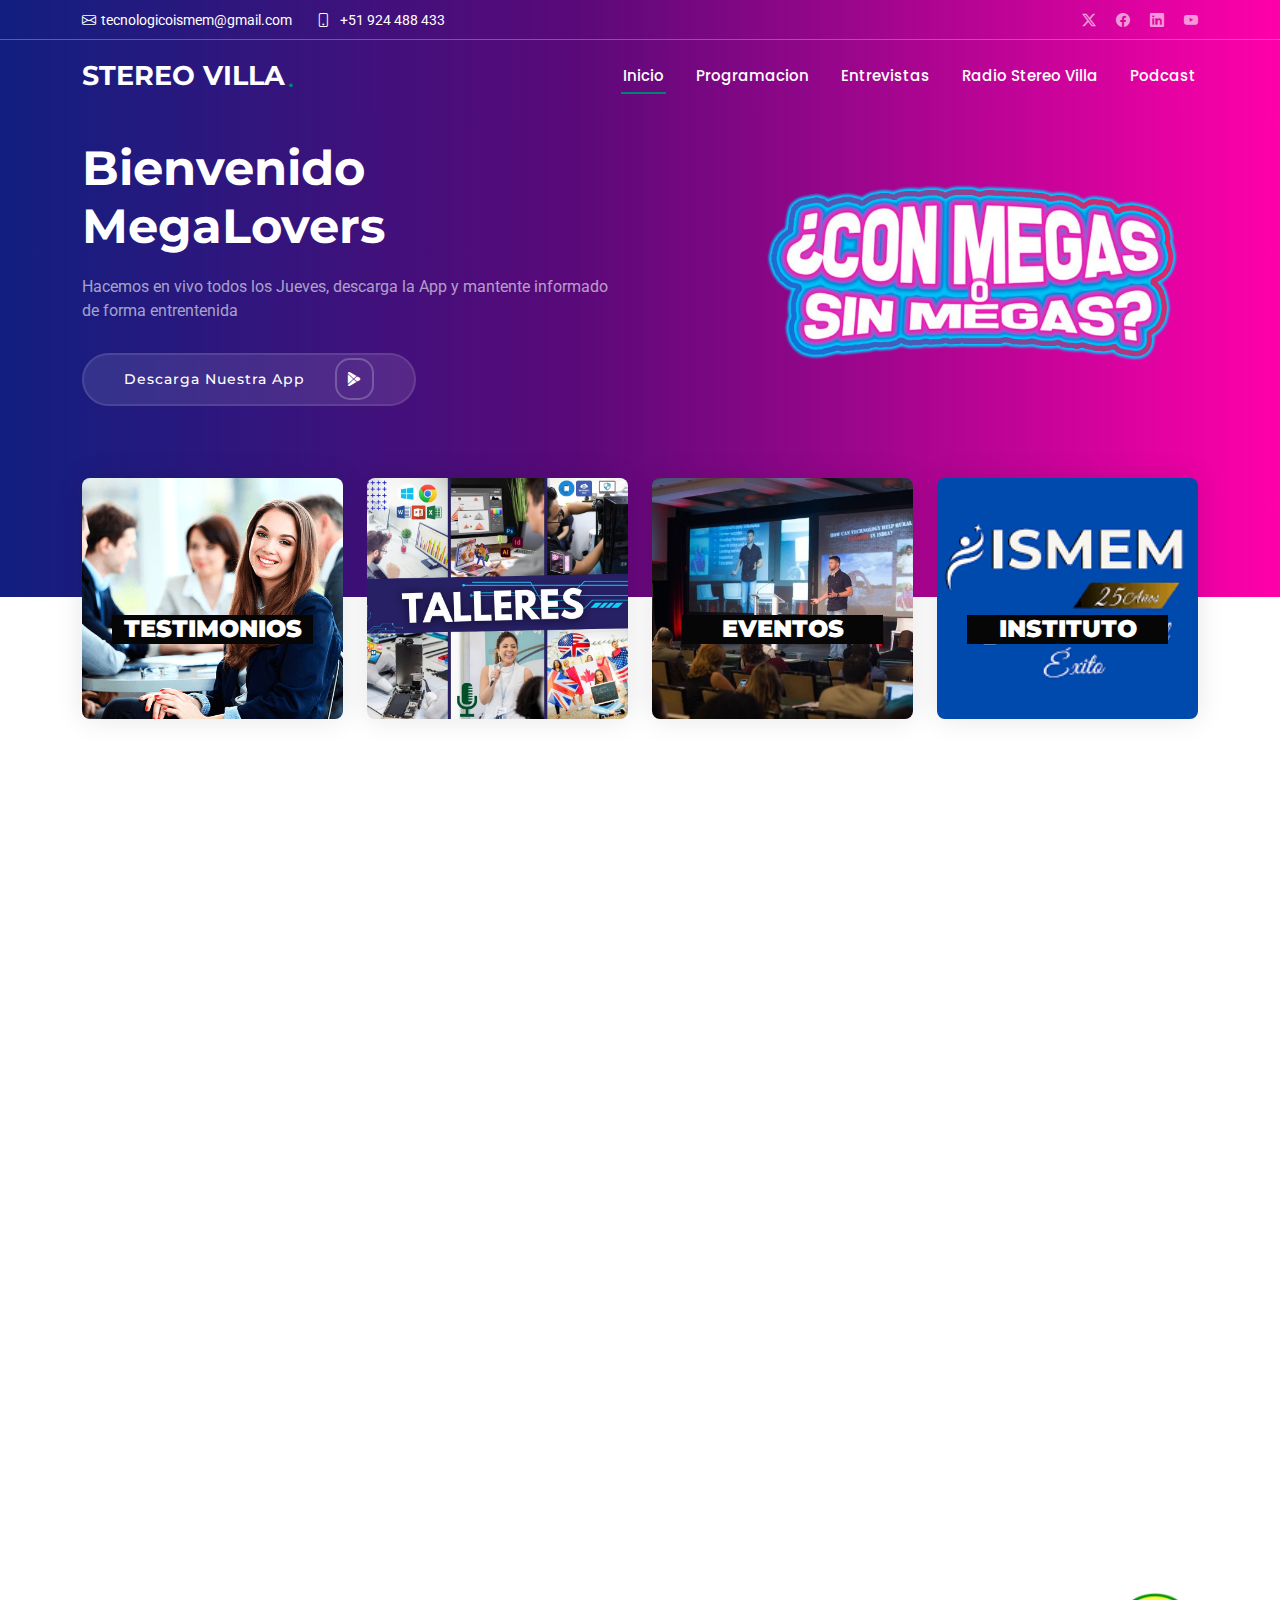
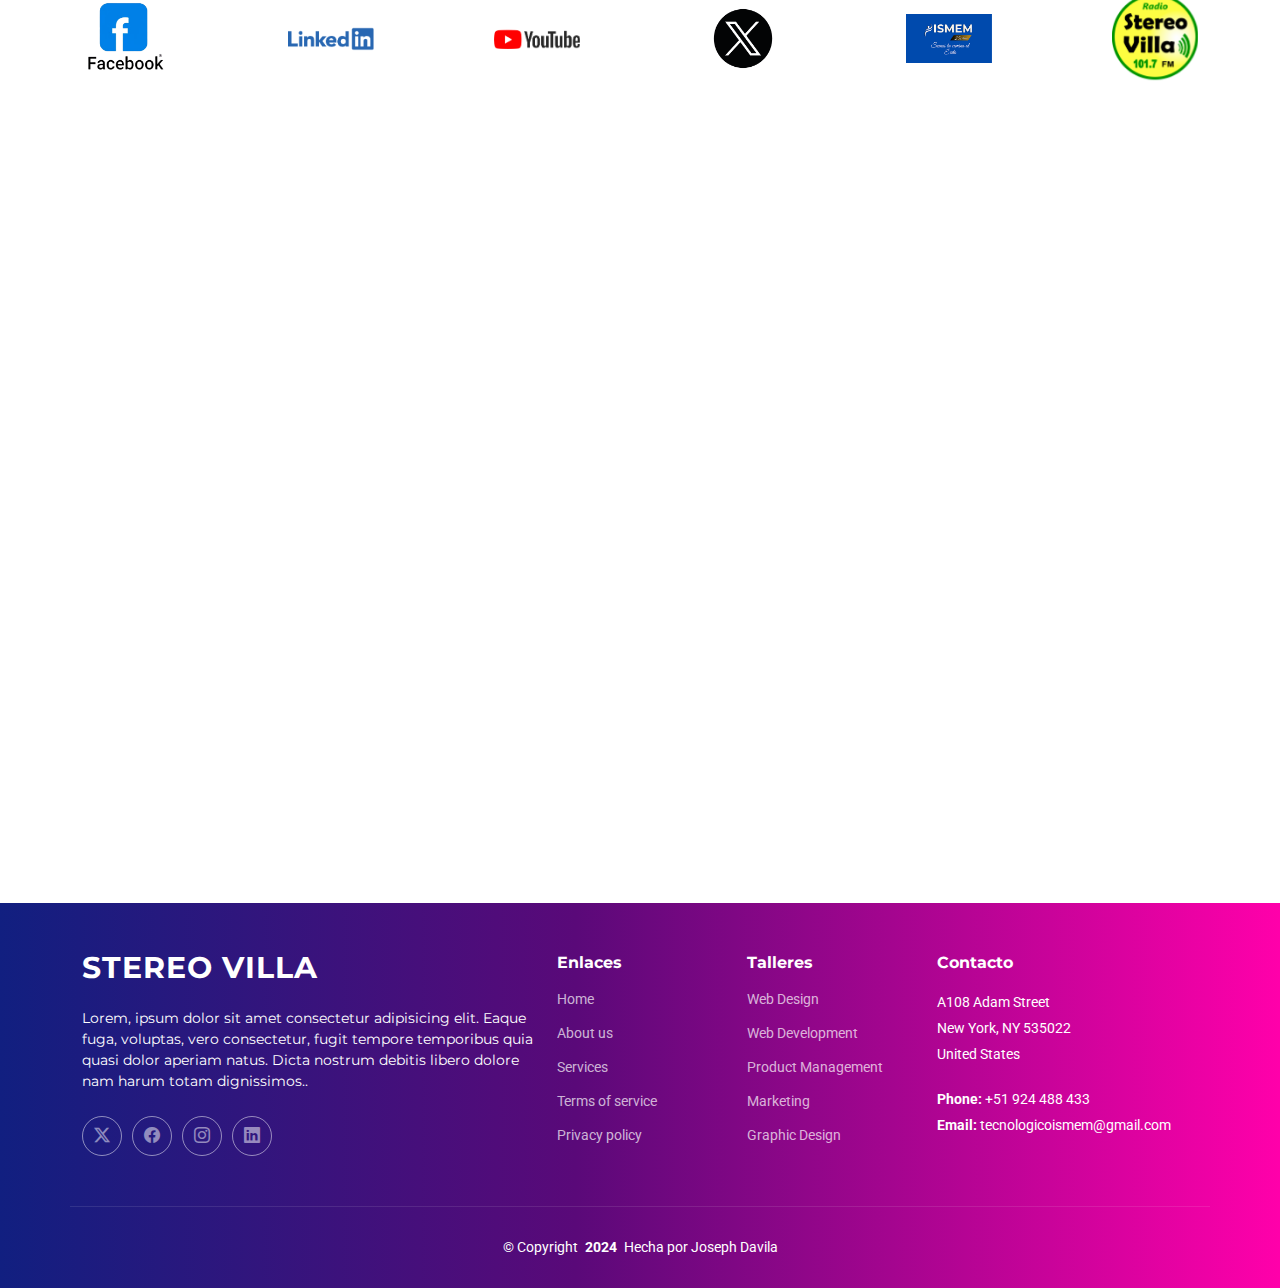
<file: index.html>
<!DOCTYPE html>
<html lang="en">

<head>
  <meta charset="utf-8">
  <meta content="width=device-width, initial-scale=1.0" name="viewport">
  <title>Con megas o sin megas</title>
  <meta name="description" content="">
  <meta name="keywords" content="">

  <!-- Favicons -->
  <link href="logo-circular.ico" rel="icon">
  <link href="assets/img/apple-touch-icon.png" rel="apple-touch-icon">

  <!-- Fonts -->
  <link href="https://fonts.googleapis.com" rel="preconnect">
  <link href="https://fonts.gstatic.com" rel="preconnect" crossorigin>
  <link href="https://fonts.googleapis.com/css2?family=Roboto:ital,wght@0,100;0,300;0,400;0,500;0,700;0,900;1,100;1,300;1,400;1,500;1,700;1,900&family=Montserrat:ital,wght@0,100;0,200;0,300;0,400;0,500;0,600;0,700;0,800;0,900;1,100;1,200;1,300;1,400;1,500;1,600;1,700;1,800;1,900&family=Poppins:ital,wght@0,100;0,200;0,300;0,400;0,500;0,600;0,700;0,800;0,900;1,100;1,200;1,300;1,400;1,500;1,600;1,700;1,800;1,900&display=swap" rel="stylesheet">

  <!-- Vendor CSS Files -->
  <link href="assets/vendor/bootstrap/css/bootstrap.min.css" rel="stylesheet">
  <link href="assets/vendor/bootstrap-icons/bootstrap-icons.css" rel="stylesheet">
  <link href="assets/vendor/aos/aos.css" rel="stylesheet">
  <link href="assets/vendor/glightbox/css/glightbox.min.css" rel="stylesheet">
  <link href="assets/vendor/swiper/swiper-bundle.min.css" rel="stylesheet">

  <!-- Main CSS File -->
  <link href="assets/css/main.css" rel="stylesheet">

  <!-- =======================================================
  * Template Name: Impact
  * Template URL: https://bootstrapmade.com/impact-bootstrap-business-website-template/
  * Updated: Aug 07 2024 with Bootstrap v5.3.3
  * Author: BootstrapMade.com
  * License: https://bootstrapmade.com/license/
  ======================================================== -->
</head>

<body class="index-page">

  <header id="header" class="header fixed-top">

    <div class="topbar d-flex align-items-center">
      <div class="container d-flex justify-content-center justify-content-md-between">
        <div class="contact-info d-flex align-items-center">
          <i class="bi bi-envelope d-flex align-items-center"><a href="mailto:tecnologicoismem@gmail.com">tecnologicoismem@gmail.com</a></i>
          <i class="bi bi-phone d-flex align-items-center ms-4"><a href="tel:+51924488433"><span>+51 924 488 433</span></a></i>
        </div>
        <div class="social-links d-none d-md-flex align-items-center">
          <a href="https://x.com/ismem?lang=es" class="twitter"><i class="bi bi-twitter-x"></i></a>
          <a href="https://www.facebook.com/iestp.ismem/?locale=es_LA" class="facebook"><i class="bi bi-facebook"></i></a>
          <a href="https://www.linkedin.com/company/ismem/" class="instagram"><i class="bi bi-linkedin"></i></a>
          <a href="https://www.youtube.com/@ismemtv/featured" class="linkedin"><i class="bi bi-youtube"></i></a>
        </div>
      </div>
    </div><!-- End Top Bar -->

    <div class="branding d-flex align-items-cente">

      <div class="container position-relative d-flex align-items-center justify-content-between">
        <a href="index.html" class="logo d-flex align-items-center">
          <!-- Uncomment the line below if you also wish to use an image logo -->
          <!-- <img src="assets/img/logo.png" alt=""> -->
          <h1 class="sitename">STEREO VILLA</h1>
          <span>.</span>
        </a>

        <nav id="navmenu" class="navmenu">
          <ul>
            <li><a href="#hero" class="active">Inicio</a></li>
            <li><a href="#about">Programacion</a></li>
            <li><a href="#team">Entrevistas</a></li>
            <li><a href="#portfolio">Radio Stereo Villa</a></li>
            <li><a href="#servicies">Podcast</a></li>
          </ul>
          <i class="mobile-nav-toggle d-xl-none bi bi-list"></i>
        </nav>

      </div>

    </div>

  </header>

  <main class="main">

    <!-- Hero Section -->
    <section id="hero" class="hero section accent-background">

      <div class="container position-relative" data-aos="fade-up" data-aos-delay="100">
        <div class="row gy-5 justify-content-between">
          <div class="col-lg-6 order-2 order-lg-1 d-flex flex-column justify-content-center">
            <h2><span>Bienvenido </span><span class="accent">MegaLovers</span></h2>
            <p>Hacemos en vivo todos los Jueves, descarga la App y mantente informado de forma entrentenida</p>
            <div class="d-flex">
              <a href="#about" class="btn-get-started">Descarga Nuestra App<i class="bi bi-google-play"></i></a>
            </div>
          </div>
          <div class="col-lg-5 order-1 order-lg-2">
            <img src="logomegas.png" class="img-fluid" alt="">
          </div>
        </div>
      </div>

      <div class="icon-boxes position-relative" data-aos="fade-up" data-aos-delay="200">
        <div class="container position-relative">
          <div class="row gy-4 mt-5">

            <div class="col-xl-3 col-md-6">
              <div class="icon-box testi">
                <div class="icon"></div>
                <h4 class="title"><a href="" class="stretched-link">TESTIMONIOS</a></h4>
              </div>
            </div><!--End Icon Box -->

            <div class="col-xl-3 col-md-6">
              <div class="icon-box talleres">
                <div class="icon"></div>
                <h4 class="title"><a href="" class="stretched-link"></a></h4>
              </div>
            </div><!--End Icon Box -->

            <div class="col-xl-3 col-md-6">
              <div class="icon-box eventos">
                <div class="icon"></div>
                <h4 class="title"><a href="" class="stretched-link">EVENTOS</a></h4>
              </div>
            </div><!--End Icon Box -->

            <div class="col-xl-3 col-md-6">
              <div class="icon-box insti">
                <div class="icon"></i></div>
                <h4 class="title"><a href="" class="stretched-link">INSTITUTO</a></h4>
              </div>
            </div><!--End Icon Box -->

          </div>
        </div>
      </div>

    </section><!-- /Hero Section -->

    <section id="about" class="testimonials">

      <!-- Section Title -->
      <div class="container section-title" data-aos="fade-up">
        <h2>Programacion</h2>
        <p>Todos los en vivos de nuestra pagina de facebook</p>
        <!-- <p>Necessitatibus eius consequatur ex aliquid fuga eum quidem sint consectetur velit</p> -->
      </div><!-- End Section Title -->

      <div class="container" data-aos="fade-up" data-aos-delay="100">

        <div class="swiper init-swiper">
          <script type="application/json" class="swiper-config">
            {
              "loop": true,
              "speed": 600,
              "autoplay": {
                "delay": 5000
              },
              "slidesPerView": "auto",
              "pagination": {
                "el": ".swiper-pagination",
                "type": "bullets",
                "clickable": true
              },
              "breakpoints": {
                "320": {
                  "slidesPerView": 1,
                  "spaceBetween": 40
                },
                "1200": {
                  "slidesPerView": 3,
                  "spaceBetween": 10
                }
              }
            }
          </script>
          <div class="swiper-wrapper">

            <div class="swiper-slide">
              <section id="call-to-action" class="call-to-action dark-background">
                <div class="container">
                  <img src="logomegas.png" width="10px" alt="">
                  <div class="content row justify-content-center" data-aos="zoom-in" data-aos-delay="100">
                    <div class="col-xl-10">
                      <div class="text-center">
                        <a  href="https://www.facebook.com/plugins/video.php?href=https%3A%2F%2Fwww.facebook.com%2Fstereovilla%2Fvideos%2F1029671692494363%2F%3Fref%3Dembed_video&show_text=0&width=560" class="glightbox play-btn"></a>
                        <h3>22 de Agosto</h3>
                      </div>
                    </div>
                  </div>
                </div>
              </section>
            </div>

            <div class="swiper-slide">
              <section id="call-to-action" class="call-to-action dark-background">
                <div class="container">
                  <img src="logomegas.png" alt="">
                  <div class="content row justify-content-center" data-aos="zoom-in" data-aos-delay="100">
                    <div class="col-xl-10">
                      <div class="text-center">
                        <a href="https://www.facebook.com/plugins/video.php?href=https%3A%2F%2Fwww.facebook.com%2Fstereovilla%2Fvideos%2F1029671692494363%2F%3Fref%3Dembed_video&show_text=0&width=560" class="glightbox play-btn"></a>
                        <h3>14 de Agosto</h3>
                      </div>
                    </div>
                  </div>
                </div>
              </section>
            </div>
 
            <div class="swiper-slide">
              <section id="call-to-action" class="call-to-action dark-background">
                <div class="container">
                  <img src="logomegas.png" alt="">
                  <div class="content row justify-content-center" data-aos="zoom-in" data-aos-delay="100">
                    <div class="col-xl-10">
                      <div class="text-center">
                        <a href="https://www.facebook.com/plugins/video.php?href=https%3A%2F%2Fwww.facebook.com%2Fstereovilla%2Fvideos%2F1029988691433453%2F%3Fref%3Dembed_video&show_text=0&width=560" class="glightbox play-btn"></a>
                        <h3>1 de Agosto</h3>
                      </div>
                    </div>
                  </div>
                </div>
              </section>
            </div> 
          </div>
          <div class="swiper-pagination"></div>
        </div>

      </div>

    </section><!-- /Testimonials Section -->
  

    <!-- Clients Section -->
    <section id="clients" class="clients">

      <div class="container">

        <div class="swiper init-swiper">
          <script type="application/json" class="swiper-config">
            {
              "loop": true,
              "speed": 600,
              "autoplay": {
                "delay": 5000
              },
              "slidesPerView": "auto",
              "pagination": {
                "el": ".swiper-pagination",
                "type": "bullets",
                "clickable": true
              },
              "breakpoints": {
                "320": {
                  "slidesPerView": 2,
                  "spaceBetween": 40
                },
                "480": {
                  "slidesPerView": 3,
                  "spaceBetween": 60
                },
                "640": {
                  "slidesPerView": 4,
                  "spaceBetween": 80
                },
                "992": {
                  "slidesPerView": 6,
                  "spaceBetween": 120
                }
              }
            }
          </script>
          <div class="swiper-wrapper align-items-center">
            <div class="swiper-slide"><a href="https://www.facebook.com/iestp.ismem/?locale=es_LA"><img src="facebook.png" class="img-fluid" alt=""></a></div>
            <div class="swiper-slide"><a href="https://www.linkedin.com/company/ismem/"><img src="Linkedin.png" class="img-fluid" alt=""></a></div>
            <div class="swiper-slide"><a href="https://www.youtube.com/@ismemtv/featured  "><img src="YouTube.png" class="img-fluid" alt=""></a></div>
            <div class="swiper-slide"><a href="https://x.com/ismem?lang=es"><img src="twitter.png" class="img-fluid" alt=""></a></div>
            <div class="swiper-slide"><a href=""><img src="ismem.png" class="img-fluid" alt=""></a></div>
            <div class="swiper-slide"><a href=""><img src="stereo.png" class="img-fluid" alt=""></a></div>
          </div>
        </div>

      </div>

    </section><!-- /Clients Section -->



 



    <!-- Team Section -->
    <section id="team" class="team">

      <!-- Section Title -->
      <div class="container section-title" data-aos="fade-up">
        <h2>Conductores</h2>
        <p>Siguelos en sus redes sociales</p>
      </div><!-- End Section Title -->

      <div class="container">

        <div class="row gy-4">

          <div class="col-xl-3 col-md-6 d-flex" data-aos="fade-up" data-aos-delay="100">
            <div class="member">
              <img src="alvaro.png" class="img-fluid" alt="">
              <h4>Alvaro</h4>
              <span>Productor</span>
              <div class="social">
                <a href=""><i class="bi bi-twitter-x"></i></a>
                <a href=""><i class="bi bi-facebook"></i></a>
                <a href=""><i class="bi bi-instagram"></i></a>
                <a href=""><i class="bi bi-linkedin"></i></a>
              </div>
            </div>
          </div><!-- End Team Member -->

          <div class="col-xl-3 col-md-6 d-flex" data-aos="fade-up" data-aos-delay="200">
            <div class="member">
              <img src="maiferson.png" class="img-fluid" alt="">
              <h4>Maiferson</h4>
              <span>Conductor</span>
              <div class="social">
                <a href=""><i class="bi bi-twitter-x"></i></a>
                <a href=""><i class="bi bi-facebook"></i></a>
                <a href=""><i class="bi bi-instagram"></i></a>
                <a href=""><i class="bi bi-linkedin"></i></a>
              </div>
            </div>
          </div><!-- End Team Member -->

          <div class="col-xl-3 col-md-6 d-flex" data-aos="fade-up" data-aos-delay="300">
            <div class="member">
              <img src="kc.jpg" class="img-fluid" alt="">
              <h4>Kiara y Camila</h4>
              <span>Conductor</span>
              <div class="social">
                <a href=""><i class="bi bi-twitter-x"></i></a>
                <a href=""><i class="bi bi-facebook"></i></a>
                <a href=""><i class="bi bi-instagram"></i></a>
                <a href=""><i class="bi bi-linkedin"></i></a>
              </div>
            </div>
          </div><!-- End Team Member -->

          <div class="col-xl-3 col-md-6 d-flex" data-aos="fade-up" data-aos-delay="400">
            <div class="member">
              <img src="sr.jpg" class="img-fluid" alt="">
              <h4>Shariliv y Roberto</h4>
              <span>Conductor</span>
              <div class="social">
                <a href=""><i class="bi bi-twitter-x"></i></a>
                <a href=""><i class="bi bi-facebook"></i></a>
                <a href=""><i class="bi bi-instagram"></i></a>
                <a href=""><i class="bi bi-linkedin"></i></a>
              </div>
            </div>
          </div><!-- End Team Member -->

        </div>

      </div>

    </section><!-- /Team Section -->



  </main>

  <footer id="footer" class="footer accent-background">

    <div class="container footer-top">
      <div class="row gy-4">
        <div class="col-lg-5 col-md-12 footer-about">
          <a href="index.html" class="logo d-flex align-items-center">
            <span class="sitename">STEREO VILLA</span>
          </a>
          <p>Lorem, ipsum dolor sit amet consectetur adipisicing elit. Eaque fuga, voluptas, vero consectetur, fugit tempore temporibus quia quasi dolor aperiam natus. Dicta nostrum debitis libero dolore nam harum totam dignissimos..</p>
          <div class="social-links d-flex mt-4">
            <a href=""><i class="bi bi-twitter-x"></i></a>
            <a href=""><i class="bi bi-facebook"></i></a>
            <a href=""><i class="bi bi-instagram"></i></a>
            <a href=""><i class="bi bi-linkedin"></i></a>
          </div>
        </div>

        <div class="col-lg-2 col-6 footer-links">
          <h4>Enlaces</h4>
          <ul>
            <li><a href="#">Home</a></li>
            <li><a href="#">About us</a></li>
            <li><a href="#">Services</a></li>
            <li><a href="#">Terms of service</a></li>
            <li><a href="#">Privacy policy</a></li>
          </ul>
        </div>

        <div class="col-lg-2 col-6 footer-links">
          <h4>Talleres</h4>
          <ul>
            <li><a href="#">Web Design</a></li>
            <li><a href="#">Web Development</a></li>
            <li><a href="#">Product Management</a></li>
            <li><a href="#">Marketing</a></li>
            <li><a href="#">Graphic Design</a></li>
          </ul>
        </div>

        <div class="col-lg-3 col-md-12 footer-contact text-center text-md-start">
          <h4>Contacto</h4>
          <p>A108 Adam Street</p>
          <p>New York, NY 535022</p>
          <p>United States</p>
          <p class="mt-4"><strong>Phone:</strong> <span>+51 924 488 433</span></p>
          <p><strong>Email:</strong> <span>tecnologicoismem@gmail.com
          </span></p>
        </div>

      </div>
    </div>

    <div class="container copyright text-center mt-4">
      <p>© <span>Copyright</span> <strong class="px-1 sitename">2024</strong> <span>Hecha por Joseph Davila</span></p>
    </div>

  </footer>

  <!-- Scroll Top -->
  <a href="#" id="scroll-top" class="scroll-top d-flex align-items-center justify-content-center"><i class="bi bi-arrow-up-short"></i></a>

  <!-- Preloader -->
  <div id="preloader"></div>

  <!-- Vendor JS Files -->
  <script src="assets/vendor/bootstrap/js/bootstrap.bundle.min.js"></script>
  <script src="assets/vendor/php-email-form/validate.js"></script>
  <script src="assets/vendor/aos/aos.js"></script>
  <script src="assets/vendor/glightbox/js/glightbox.min.js"></script>
  <script src="assets/vendor/swiper/swiper-bundle.min.js"></script>
  <script src="assets/vendor/purecounter/purecounter_vanilla.js"></script>
  <script src="assets/vendor/imagesloaded/imagesloaded.pkgd.min.js"></script>
  <script src="assets/vendor/isotope-layout/isotope.pkgd.min.js"></script>

  <!-- Main JS File -->
  <script src="assets/js/main.js"></script>

</body>

</html>
</file>
<file: assets/css/main.css>
/**
* Template Name: Impact
* Template URL: https://bootstrapmade.com/impact-bootstrap-business-website-template/
* Updated: Aug 07 2024 with Bootstrap v5.3.3
* Author: BootstrapMade.com
* License: https://bootstrapmade.com/license/
*/

/*--------------------------------------------------------------
# Font & Color Variables
# Help: https://bootstrapmade.com/color-system/
--------------------------------------------------------------*/
/* Fonts */
:root {
  --default-font: "Roboto",  system-ui, -apple-system, "Segoe UI", Roboto, "Helvetica Neue", Arial, "Noto Sans", "Liberation Sans", sans-serif, "Apple Color Emoji", "Segoe UI Emoji", "Segoe UI Symbol", "Noto Color Emoji";
  --heading-font: "Montserrat",  sans-serif;
  --nav-font: "Poppins",  sans-serif;
}

/* Global Colors - The following color variables are used throughout the website. Updating them here will change the color scheme of the entire website */
:root { 
  --background-color: #ffffff; /* Background color for the entire website, including individual sections */
  --default-color: #222222; /* Default color used for the majority of the text content across the entire website */
  --heading-color: #172a28; /* Color for headings, subheadings and title throughout the website */
  --accent-color: #008374; /* Accent color that represents your brand on the website. It's used for buttons, links, and other elements that need to stand out */
  --surface-color: #ffffff; /* The surface color is used as a background of boxed elements within sections, such as cards, icon boxes, or other elements that require a visual separation from the global background. */
  --contrast-color: #ffffff; /* Contrast color for text, ensuring readability against backgrounds of accent, heading, or default colors. */
}

/* Nav Menu Colors - The following color variables are used specifically for the navigation menu. They are separate from the global colors to allow for more customization options */
:root {
  --nav-color: #ffffff;  /* The default color of the main navmenu links */
  --nav-hover-color: #008374; /* Applied to main navmenu links when they are hovered over or active */
  --nav-mobile-background-color: #ffffff; /* Used as the background color for mobile navigation menu */
  --nav-dropdown-background-color: #ffffff; /* Used as the background color for dropdown items that appear when hovering over primary navigation items */
  --nav-dropdown-color: #01433c; /* Used for navigation links of the dropdown items in the navigation menu. */
  --nav-dropdown-hover-color: #008374; /* Similar to --nav-hover-color, this color is applied to dropdown navigation links when they are hovered over. */
}

/* Color Presets - These classes override global colors when applied to any section or element, providing reuse of the sam color scheme. */

.light-background {
  --background-color: #f2f9f9;
  --surface-color: #ffffff;
}

.dark-background {
  --background-color: #060606;
  --default-color: #ffffff;
  --heading-color: #ffffff;
  --surface-color: #252525;
  --contrast-color: #ffffff;
}

.accent-background {
  --background-color: #008374;
  --default-color: #ffffff;
  --heading-color: #ffffff;
  --accent-color: #ffffff;
  --surface-color: #00b6a1;
  --contrast-color: #ffffff;
}

/* Smooth scroll */
:root {
  scroll-behavior: smooth;
}

/*--------------------------------------------------------------
# General Styling & Shared Classes
--------------------------------------------------------------*/
body {
  color: var(--default-color);
  background-color: var(--background-color);
  font-family: var(--default-font);
}

a {
  color: var(--accent-color);
  text-decoration: none;
  transition: 0.3s;
}

a:hover {
  color: color-mix(in srgb, var(--accent-color), transparent 25%);
  text-decoration: none;
}

h1,
h2,
h3,
h4,
h5,
h6 {
  color: var(--heading-color);
  font-family: var(--heading-font);
}

/* Pulsating Play Button
------------------------------*/
.pulsating-play-btn {
  width: 94px;
  height: 94px;
  background: radial-gradient(var(--accent-color) 50%, color-mix(in srgb, var(--accent-color), transparent 75%) 52%);
  border-radius: 50%;
  display: block;
  position: relative;
  overflow: hidden;
}

.pulsating-play-btn:before {
  content: "";
  position: absolute;
  width: 120px;
  height: 120px;
  animation-delay: 0s;
  animation: pulsate-play-btn 2s;
  animation-direction: forwards;
  animation-iteration-count: infinite;
  animation-timing-function: steps;
  opacity: 1;
  border-radius: 50%;
  border: 5px solid color-mix(in srgb, var(--accent-color), transparent 30%);
  top: -15%;
  left: -15%;
  background: rgba(198, 16, 0, 0);
}

.pulsating-play-btn:after {
  content: "";
  position: absolute;
  left: 50%;
  top: 50%;
  transform: translateX(-40%) translateY(-50%);
  width: 0;
  height: 0;
  border-top: 10px solid transparent;
  border-bottom: 10px solid transparent;
  border-left: 15px solid #fff;
  z-index: 100;
  transition: all 400ms cubic-bezier(0.55, 0.055, 0.675, 0.19);
}

.pulsating-play-btn:hover:before {
  content: "";
  position: absolute;
  left: 50%;
  top: 50%;
  transform: translateX(-40%) translateY(-50%);
  width: 0;
  height: 0;
  border: none;
  border-top: 10px solid transparent;
  border-bottom: 10px solid transparent;
  border-left: 15px solid #fff;
  z-index: 200;
  animation: none;
  border-radius: 0;
}

.pulsating-play-btn:hover:after {
  border-left: 15px solid var(--accent-color);
  transform: scale(20);
}

@keyframes pulsate-play-btn {
  0% {
    transform: scale(0.6, 0.6);
    opacity: 1;
  }

  100% {
    transform: scale(1, 1);
    opacity: 0;
  }
}

/* PHP Email Form Messages
------------------------------*/
.php-email-form .error-message {
  display: none;
  background: #df1529;
  color: #ffffff;
  text-align: left;
  padding: 15px;
  margin-bottom: 24px;
  font-weight: 600;
}

.php-email-form .sent-message {
  display: none;
  color: #ffffff;
  background: #059652;
  text-align: center;
  padding: 15px;
  margin-bottom: 24px;
  font-weight: 600;
}

.php-email-form .loading {
  display: none;
  background: var(--surface-color);
  text-align: center;
  padding: 15px;
  margin-bottom: 24px;
}

.php-email-form .loading:before {
  content: "";
  display: inline-block;
  border-radius: 50%;
  width: 24px;
  height: 24px;
  margin: 0 10px -6px 0;
  border: 3px solid var(--accent-color);
  border-top-color: var(--surface-color);
  animation: php-email-form-loading 1s linear infinite;
}

@keyframes php-email-form-loading {
  0% {
    transform: rotate(0deg);
  }

  100% {
    transform: rotate(360deg);
  }
}

/*--------------------------------------------------------------
# Global Header
--------------------------------------------------------------*/
.header {
  background: linear-gradient(90deg, rgba(17, 31, 128, 1) 0%, rgba(90, 9, 121, 1) 45%, rgb(255, 0, 170) 100%);  
  transition: all 0.5s;
  z-index: 997;
}

.header .topbar {
  background: linear-gradient(90deg, rgba(17, 31, 128, 1) 0%, rgba(90, 9, 121, 1) 45%, rgb(255, 0, 170) 100%);  
  height: 40px;
  padding: 0;
  font-size: 14px;
  transition: all 0.5s;
  border-bottom: 1px solid #e6b9f161;
}

.header .topbar .contact-info i {
  font-style: normal;
  color: var(--contrast-color);
}

.header .topbar .contact-info i a,
.header .topbar .contact-info i span {
  padding-left: 5px;
  color: var(--contrast-color);
}

@media (max-width: 575px) {

  .header .topbar .contact-info i a,
  .header .topbar .contact-info i span {
    font-size: 13px;
  }
}

.header .topbar .contact-info i a {
  line-height: 0;
  transition: 0.3s;
}

.header .topbar .contact-info i a:hover {
  color: var(--contrast-color);
  text-decoration: underline;
}

.header .topbar .social-links a {
  color: color-mix(in srgb, var(--contrast-color), transparent 40%);
  line-height: 0;
  transition: 0.3s;
  margin-left: 20px;
}

.header .topbar .social-links a:hover {
  color: var(--contrast-color);
}

.header .branding {
  min-height: 60px;
  padding: 10px 0;
}

.header .logo {
  line-height: 1;
}

.header .logo img {
  max-height: 36px;
  margin-right: 8px;
}

.header .logo h1 {
  font-size: 27px;
  margin: 0;
  font-weight: 700;
  color: white;
}

.header .logo span {
  font-size: 32px;
  margin-left: 2px;
  color: var(--nav-hover-color);
}

.scrolled .header {
  box-shadow: 0px 0 18px rgba(0, 0, 0, 0.1);
}

/*--------------------------------------------------------------
# Navigation Menu
--------------------------------------------------------------*/
/* Desktop Navigation */
@media (min-width: 1200px) {
  .navmenu {
    padding: 0;
  }

  .navmenu ul {
    margin: 0;
    padding: 0;
    display: flex;
    list-style: none;
    align-items: center;
  }

  .navmenu li {
    position: relative;
  }

  .navmenu>ul>li {
    white-space: nowrap;
    padding: 15px 14px;
  }

  .navmenu>ul>li:last-child {
    padding-right: 0;
  }

  .navmenu a,
  .navmenu a:focus {
    color: var(--nav-color);
    font-size: 15px;
    padding: 0 2px;
    font-family: var(--nav-font);
    font-weight: 500;
    display: flex;
    align-items: center;
    justify-content: space-between;
    white-space: nowrap;
    transition: 0.3s;
    position: relative;
  }

  .navmenu a i,
  .navmenu a:focus i {
    font-size: 12px;
    line-height: 0;
    margin-left: 5px;
    transition: 0.3s;
  }

  .navmenu>ul>li>a:before {
    content: "";
    position: absolute;
    height: 2px;
    bottom: -6px;
    left: 0;
    background-color: var(--nav-hover-color);
    visibility: hidden;
    width: 0px;
    transition: all 0.3s ease-in-out 0s;
  }

  .navmenu a:hover:before,
  .navmenu li:hover>a:before,
  .navmenu .active:before {
    visibility: visible;
    width: 100%;
  }

  .navmenu li:hover>a,
  .navmenu .active,
  .navmenu .active:focus {
    color: var(--nav-color);
  }

  .navmenu .dropdown ul {
    margin: 0;
    padding: 10px 0;
    background: var(--nav-dropdown-background-color);
    display: block;
    position: absolute;
    visibility: hidden;
    left: 14px;
    top: 130%;
    opacity: 0;
    transition: 0.3s;
    border-radius: 4px;
    z-index: 99;
    box-shadow: 0px 0px 30px rgba(0, 0, 0, 0.1);
  }

  .navmenu .dropdown ul li {
    min-width: 200px;
  }

  .navmenu .dropdown ul a {
    padding: 10px 20px;
    font-size: 15px;
    text-transform: none;
    color: var(--nav-dropdown-color);
  }

  .navmenu .dropdown ul a i {
    font-size: 12px;
  }

  .navmenu .dropdown ul a:hover,
  .navmenu .dropdown ul .active:hover,
  .navmenu .dropdown ul li:hover>a {
    color: var(--nav-dropdown-hover-color);
  }

  .navmenu .dropdown:hover>ul {
    opacity: 1;
    top: 100%;
    visibility: visible;
  }

  .navmenu .dropdown .dropdown ul {
    top: 0;
    left: -90%;
    visibility: hidden;
  }

  .navmenu .dropdown .dropdown:hover>ul {
    opacity: 1;
    top: 0;
    left: -100%;
    visibility: visible;
  }
}

/* Mobile Navigation */
@media (max-width: 1199px) {
  .mobile-nav-toggle {
    color: var(--nav-color);
    font-size: 28px;
    line-height: 0;
    margin-right: 10px;
    cursor: pointer;
    transition: color 0.3s;
  }

  .navmenu {
    padding: 0;
    z-index: 9997;
  }

  .navmenu ul {
    display: none;
    list-style: none;
    position: absolute;
    inset: 60px 20px 20px 20px;
    padding: 10px 0;
    margin: 0;
    border-radius: 6px;
    background-color: var(--nav-mobile-background-color);
    border: 1px solid color-mix(in srgb, var(--default-color), transparent 90%);
    box-shadow: none;
    overflow-y: auto;
    transition: 0.3s;
    z-index: 9998;
  }

  .navmenu a,
  .navmenu a:focus {
    color: var(--nav-dropdown-color);
    padding: 10px 20px;
    font-family: var(--nav-font);
    font-size: 17px;
    font-weight: 500;
    display: flex;
    align-items: center;
    justify-content: space-between;
    white-space: nowrap;
    transition: 0.3s;
  }

  .navmenu a i,
  .navmenu a:focus i {
    font-size: 12px;
    line-height: 0;
    margin-left: 5px;
    width: 30px;
    height: 30px;
    display: flex;
    align-items: center;
    justify-content: center;
    border-radius: 50%;
    transition: 0.3s;
    background-color: color-mix(in srgb, var(--accent-color), transparent 90%);
  }

  .navmenu a i:hover,
  .navmenu a:focus i:hover {
    background-color: var(--accent-color);
    color: var(--contrast-color);
  }

  .navmenu a:hover,
  .navmenu .active,
  .navmenu .active:focus {
    color: var(--nav-dropdown-hover-color);
  }

  .navmenu .active i,
  .navmenu .active:focus i {
    background-color: var(--accent-color);
    color: var(--contrast-color);
    transform: rotate(180deg);
  }

  .navmenu .dropdown ul {
    position: static;
    display: none;
    z-index: 99;
    padding: 10px 0;
    margin: 10px 20px;
    background-color: var(--nav-dropdown-background-color);
    transition: all 0.5s ease-in-out;
  }

  .navmenu .dropdown ul ul {
    background-color: rgba(33, 37, 41, 0.1);
  }

  .navmenu .dropdown>.dropdown-active {
    display: block;
    background-color: rgba(33, 37, 41, 0.03);
  }

  .mobile-nav-active {
    overflow: hidden;
  }

  .mobile-nav-active .mobile-nav-toggle {
    color: #fff;
    position: absolute;
    font-size: 32px;
    top: 15px;
    right: 15px;
    margin-right: 0;
    z-index: 9999;
  }

  .mobile-nav-active .navmenu {
    position: fixed;
    overflow: hidden;
    inset: 0;
    background: rgba(33, 37, 41, 0.8);
    transition: 0.3s;
  }

  .mobile-nav-active .navmenu>ul {
    display: block;
  }
}

/*--------------------------------------------------------------
# Global Footer
--------------------------------------------------------------*/
.footer {
  color: var(--default-color);
  background: linear-gradient(90deg, rgba(17, 31, 128, 1) 0%, rgba(90, 9, 121, 1) 45%, rgb(255, 0, 170) 100%);
  font-size: 14px;
  position: relative;
}

.footer .footer-top {
  padding-top: 50px;
}

.footer .footer-about .logo {
  line-height: 1;
  margin-bottom: 25px;
}

.footer .footer-about .logo img {
  max-height: 40px;
  margin-right: 6px;
}

.footer .footer-about .logo span {
  color: var(--heading-color);
  font-size: 30px;
  font-weight: 700;
  letter-spacing: 1px;
  font-family: var(--heading-font);
}

.footer .footer-about p {
  font-size: 14px;
  font-family: var(--heading-font);
}

.footer .social-links a {
  display: flex;
  align-items: center;
  justify-content: center;
  width: 40px;
  height: 40px;
  border-radius: 50%;
  border: 1px solid color-mix(in srgb, var(--default-color), transparent 50%);
  font-size: 16px;
  color: color-mix(in srgb, var(--default-color), transparent 50%);
  margin-right: 10px;
  transition: 0.3s;
}

.footer .social-links a:hover {
  color: var(--default-color);
  border-color: var(--default-color);
}

.footer h4 {
  font-size: 16px;
  font-weight: bold;
  position: relative;
  padding-bottom: 12px;
}

.footer .footer-links {
  margin-bottom: 30px;
}

.footer .footer-links ul {
  list-style: none;
  padding: 0;
  margin: 0;
}

.footer .footer-links ul i {
  padding-right: 2px;
  font-size: 12px;
  line-height: 0;
}

.footer .footer-links ul li {
  padding: 10px 0;
  display: flex;
  align-items: center;
}

.footer .footer-links ul li:first-child {
  padding-top: 0;
}

.footer .footer-links ul a {
  color: color-mix(in srgb, var(--default-color), transparent 30%);
  display: inline-block;
  line-height: 1;
}

.footer .footer-links ul a:hover {
  color: var(--default-color);
}

.footer .footer-contact p {
  margin-bottom: 5px;
}

.footer .copyright {
  padding-top: 30px;
  padding-bottom: 30px;
  border-top: 1px solid color-mix(in srgb, var(--default-color), transparent 90%);
}

.footer .copyright p {
  margin-bottom: 0;
}

.footer .credits {
  margin-top: 4px;
  font-size: 13px;
}

/*--------------------------------------------------------------
# Preloader
--------------------------------------------------------------*/
#preloader {
  position: fixed;
  inset: 0;
  z-index: 999999;
  overflow: hidden;
  background: var(--background-color);
  transition: all 0.6s ease-out;
}

#preloader:before {
  content: "";
  position: fixed;
  top: calc(50% - 30px);
  left: calc(50% - 30px);
  border: 6px solid #ffffff;
  border-color: var(--accent-color) transparent var(--accent-color) transparent;
  border-radius: 50%;
  width: 60px;
  height: 60px;
  animation: animate-preloader 1.5s linear infinite;
}

@keyframes animate-preloader {
  0% {
    transform: rotate(0deg);
  }

  100% {
    transform: rotate(360deg);
  }
}

/*--------------------------------------------------------------
# Scroll Top Button
--------------------------------------------------------------*/
.scroll-top {
  position: fixed;
  visibility: hidden;
  opacity: 0;
  right: 15px;
  bottom: -15px;
  z-index: 99999;
  background-color: var(--accent-color);
  width: 44px;
  height: 44px;
  border-radius: 50px;
  transition: all 0.4s;
}

.scroll-top i {
  font-size: 24px;
  color: var(--contrast-color);
  line-height: 0;
}

.scroll-top:hover {
  background-color: color-mix(in srgb, var(--accent-color), transparent 20%);
  color: var(--contrast-color);
}

.scroll-top.active {
  visibility: visible;
  opacity: 1;
  bottom: 15px;
}

/*--------------------------------------------------------------
# Disable aos animation delay on mobile devices
--------------------------------------------------------------*/
@media screen and (max-width: 768px) {
  [data-aos-delay] {
    transition-delay: 0 !important;
  }
}

/*--------------------------------------------------------------
# Global Page Titles & Breadcrumbs
--------------------------------------------------------------*/
.page-title {
  --background-color: var(--accent-color);
  --default-color: #fff;
  --heading-color: #fff;
  color: var(--default-color);
  background-color: var(--background-color);
  position: relative;
}

.page-title .heading {
  padding: 160px 0 80px 0;
  border-top: 1px solid color-mix(in srgb, var(--default-color), transparent 90%);
}

.page-title .heading h1 {
  font-size: 38px;
  font-weight: 700;
}

.page-title nav {
  background-color: color-mix(in srgb, var(--default-color), transparent 92%);
  padding: 20px 0;
}

.page-title nav ol {
  display: flex;
  flex-wrap: wrap;
  list-style: none;
  margin: 0;
  font-size: 16px;
  font-weight: 600;
}

.page-title nav ol a {
  color: color-mix(in srgb, var(--default-color), transparent 50%);
}

.page-title nav ol a:hover {
  color: var(--default-color);
}

.page-title nav ol li+li {
  padding-left: 10px;
}

.page-title nav ol li+li::before {
  content: "/";
  display: inline-block;
  padding-right: 10px;
  color: color-mix(in srgb, var(--default-color), transparent 50%);
}

/*--------------------------------------------------------------
# Global Sections
--------------------------------------------------------------*/
section {
  color: var(--default-color);
  padding: 60px 0;
  scroll-margin-top: 112px;
  overflow: clip;
}
.section{
  background: linear-gradient(90deg, rgba(17, 31, 128, 1) 0%, rgba(90, 9, 121, 1) 45%, rgb(255, 0, 170) 100%);
}

@media (max-width: 1199px) {

  section,
  .section {
    scroll-margin-top: 100px;
  }
}

/*--------------------------------------------------------------
# Global Section Titles
--------------------------------------------------------------*/
.section-title {
  text-align: center;
  padding-bottom: 60px;
  position: relative;
}

.section-title h2 {
  font-size: 32px;
  font-weight: 700;
  margin-bottom: 20px;
  padding-bottom: 20px;
  position: relative;
}

.section-title h2:after {
  content: "";
  position: absolute;
  display: block;
  width: 50px;
  height: 3px;
  background: var(--accent-color);
  left: 0;
  right: 0;
  bottom: 0;
  margin: auto;
}

.section-title p {
  margin-bottom: 0;
}

/*--------------------------------------------------------------
# Hero Section
--------------------------------------------------------------*/
.hero {
  width: 100%;
  position: relative;
  padding: 140px 0 0 0;
}

.hero .container {
  position: relative;
  z-index: 3;
}

.hero h2 {
  font-size: 48px;
  font-weight: 700;
  margin-bottom: 20px;
}

.hero h2 .accent {
  color: var(--conrast-color);
}

.hero p {
  color: color-mix(in srgb, var(--default-color), transparent 40%);
  font-weight: 400;
  margin-bottom: 30px;
}

.hero .btn-get-started {
  color: var(--contrast-color);
  background: var(--accent-color);
  font-family: var(--heading-font);
  font-weight: 500;
  font-size: 14px;
  letter-spacing: 1px;
  display: inline-block;
  padding: 14px 40px;
  border-radius: 50px;
  transition: 0.3s;
  border: 2px solid color-mix(in srgb, var(--default-color), transparent 90%);
  background-color: color-mix(in srgb, var(--default-color), transparent 90%);
}

.hero .btn-get-started i{
  margin-left: 30px;
    padding: 10px 10px 10px 10px;
    border: solid 2px;
    border-radius: 15px;
    transition: transform .3s;
    border-color: #ffffff3a;
}

.hero .btn-get-started:hover {
  border-color: color-mix(in srgb, var(--default-color), transparent 60%);
}

.hero .btn-watch-video {
  font-size: 16px;
  transition: 0.5s;
  margin-left: 25px;
  font-weight: 600;
  color: var(--default-color);
}

.hero .btn-watch-video i {
  color: color-mix(in srgb, var(--default-color), transparent 50%);
  font-size: 32px;
  transition: 0.3s;
  line-height: 0;
  margin-right: 8px;
}

.hero .btn-watch-video:hover i {
  color: var(--default-color);
}

@media (max-width: 640px) {
  .hero h2 {
    font-size: 36px;
  }

  .hero .btn-get-started,
  .hero .btn-watch-video {
    font-size: 14px;
  }
}

.hero .icon-boxes {
  padding-bottom: 60px;
  z-index: 4;
}

@media (min-width: 1200px) {
  .hero .icon-boxes:before {
    content: "";
    position: absolute;
    bottom: 0;
    left: 0;
    right: 0;
    height: calc(50% + 20px);
    background-color: var(--default-color);
    border-top: 1px solid color-mix(in srgb, var(--default-color), transparent 90%);
  }
}

.hero .icon-box {
  padding: 60px 30px;
  position: relative;
  overflow: hidden;
  box-shadow: 0 0 29px 0 rgba(0, 0, 0, 0.1);
  transition: all 0.3s ease-in-out;
  border-radius: 8px;
  z-index: 1;
  height: 100%;
  width: 100%;
  text-align: center;
}

.hero .testi{
  background-image: url("../../testimonios.png");
  background-position: center;
	background-attachment: contain;
	background-size: cover;
}
.hero .eventos{
  background-image: url("../../eventos.jpg");
  background-position: center;
	background-attachment: contain;
	background-size: cover;
}
.hero .talleres{
  background-image: url("../../talleres.jpeg");
  background-position: center;
	background-attachment: contain;
	background-size: cover;
}
.hero .insti{
  background-image: url("../../ismem.png");
  background-position: center;
	background-attachment: contain;
	background-size: cover;
}

.hero .icon-box .title {
  font-weight: 900;
  margin-bottom: 15px;
  font-size: 24px;
  background: #060606;
}

.hero .icon-box .title a {
  color: white;
  transition: 0.3s;
}

.hero .icon-box .icon {
  margin-bottom: 40px;
  padding-top: 30px;
  display: inline-block;
  transition: all 0.3s ease-in-out;
  font-size: 48px;
  line-height: 1;
  color: color-mix(in srgb, var(--default-color), transparent 20%);
}

.hero .icon-box:hover {
  background-color: color-mix(in srgb, var(--background-color), white 10%);
}

.hero .icon-box:hover .title a,
.hero .icon-box:hover .icon {
  color: var(--contrast-color);
}

/*--------------------------------------------------------------
# About Section
--------------------------------------------------------------*/
.about h3 {
  font-weight: 700;
  font-size: 28px;
  margin-bottom: 20px;
}

.about .fst-italic {
  color: color-mix(in srgb, var(--default-color), var(--contrast-color) 50%);
}

.about .content ul {
  list-style: none;
  padding: 0;
}

.about .content ul li {
  padding: 0 0 10px 30px;
  position: relative;
}

.about .content ul i {
  position: absolute;
  font-size: 20px;
  left: 0;
  top: -3px;
  color: var(--accent-color);
}

.about .content p:last-child {
  margin-bottom: 0;
}

.about .pulsating-play-btn {
  position: absolute;
  left: calc(50% - 47px);
  top: calc(50% - 47px);
}

/*--------------------------------------------------------------
# Clients Section
--------------------------------------------------------------*/
.clients .swiper {
  padding: 10px 0;
}

.clients .swiper-wrapper {
  height: auto;
}

.clients .swiper-slide img {
  transition: 0.3s;
}

.clients .swiper-slide img:hover {
  transform: scale(1.1);
}

/*--------------------------------------------------------------
# Stats Section
--------------------------------------------------------------*/
.stats .stats-item {
  padding: 10px;
}

.stats .stats-item i {
  font-size: 44px;
  color: var(--accent-color);
  line-height: 0;
  margin-right: 15px;
}

.stats .stats-item .purecounter {
  color: var(--heading-color);
  font-size: 40px;
  display: block;
  font-weight: 700;
  line-height: 40px;
}

.stats .stats-item p {
  color: color-mix(in srgb, var(--default-color), transparent 40%);
  padding: 15px 0 0 0;
  margin: 0;
  font-family: var(--heading-font);
  font-size: 14px;
}

/*--------------------------------------------------------------
# Call To Action Section
--------------------------------------------------------------*/
.call-to-action {
  background-color: transparent;
}

.call-to-action .container {
  padding-top: 80px;
  padding-bottom: 80px;
  border-radius: 15px;
  overflow: hidden;
  position: relative;
  clip-path: inset(0 round 15px);
}

.call-to-action .container img {
  position: fixed;
  top: 0;
  left: 0;
  display: block;
  width: 100%;
  height: 100%;
  object-fit: cover;
  z-index: 1;
  border-radius: 15px;
  overflow: hidden;
}

.call-to-action .container:before {
  content: "";
  background: rgba(0, 0, 0, 0.5);
  position: absolute;
  inset: 0;
  z-index: 2;
}

.call-to-action .container .content {
  position: relative;
  z-index: 3;
}

.call-to-action h3 {
  color: var(--default-color);
  font-size: 28px;
  font-weight: 700;
  margin-bottom: 20px;
}

.call-to-action p {
  color: var(--default-color);
  margin-bottom: 20px;
}

.call-to-action .play-btn {
  width: 94px;
  height: 94px;
  margin-bottom: 20px;
  background: radial-gradient(var(--accent-color) 50%, color-mix(in srgb, var(--accent-color), transparent 60%) 52%);
  border-radius: 50%;
  display: inline-block;
  position: relative;
  overflow: hidden;
}

.call-to-action .play-btn:before {
  content: "";
  position: absolute;
  width: 120px;
  height: 120px;
  animation-delay: 0s;
  animation: pulsate-btn 2s;
  animation-direction: forwards;
  animation-iteration-count: infinite;
  animation-timing-function: steps;
  opacity: 1;
  border-radius: 50%;
  border: 5px solid color-mix(in srgb, var(--accent-color), transparent 20%);
  top: -15%;
  left: -15%;
  background: rgba(198, 16, 0, 0);
}

.call-to-action .play-btn:after {
  content: "";
  position: absolute;
  left: 50%;
  top: 50%;
  transform: translateX(-40%) translateY(-50%);
  width: 0;
  height: 0;
  border-top: 10px solid transparent;
  border-bottom: 10px solid transparent;
  border-left: 15px solid var(--default-color);
  z-index: 100;
  transition: all 400ms cubic-bezier(0.55, 0.055, 0.675, 0.19);
}

.call-to-action .play-btn:hover:before {
  content: "";
  position: absolute;
  left: 50%;
  top: 50%;
  transform: translateX(-40%) translateY(-50%);
  width: 0;
  height: 0;
  border: none;
  border-top: 10px solid transparent;
  border-bottom: 10px solid transparent;
  border-left: 15px solid var(--default-color);
  z-index: 200;
  animation: none;
  border-radius: 0;
}

.call-to-action .play-btn:hover:after {
  border-left: 15px solid var(--accent-color);
  transform: scale(20);
}

.call-to-action .cta-btn {
  font-family: var(--heading-font);
  font-weight: 500;
  font-size: 16px;
  letter-spacing: 1px;
  display: inline-block;
  padding: 12px 40px;
  border-radius: 5px;
  transition: 0.5s;
  margin: 10px;
  border: 2px solid var(--contrast-color);
  color: var(--contrast-color);
}

.call-to-action .cta-btn:hover {
  background: var(--accent-color);
  border: 2px solid var(--accent-color);
}

@keyframes pulsate-btn {
  0% {
    transform: scale(0.6, 0.6);
    opacity: 1;
  }

  100% {
    transform: scale(1, 1);
    opacity: 0;
  }
}

/*--------------------------------------------------------------
# Services Section
--------------------------------------------------------------*/
.services .service-item {
  background-color: var(--surface-color);
  padding: 40px;
  box-shadow: 0px 0 30px rgba(0, 0, 0, 0.1);
  height: 100%;
}

.services .service-item .icon {
  width: 48px;
  height: 48px;
  position: relative;
  margin-bottom: 50px;
}

.services .service-item .icon i {
  color: color-mix(in srgb, var(--heading-color), transparent 30%);
  font-size: 56px;
  transition: ease-in-out 0.3s;
  z-index: 2;
  position: relative;
}

.services .service-item .icon:before {
  position: absolute;
  content: "";
  height: 100%;
  width: 100%;
  background: color-mix(in srgb, var(--heading-color), transparent 95%);
  border-radius: 50px;
  z-index: 1;
  top: 10px;
  right: -20px;
  transition: 0.3s;
}

.services .service-item h3 {
  color: color-mix(in srgb, var(--heading-color), transparent 20%);
  font-weight: 700;
  margin: 0 0 20px 0;
  padding-bottom: 8px;
  font-size: 22px;
  position: relative;
  display: inline-block;
  border-bottom: 4px solid color-mix(in srgb, var(--heading-color), transparent 90%);
  transition: 0.3s;
}

.services .service-item p {
  line-height: 24px;
  font-size: 14px;
  margin-bottom: 0;
}

.services .service-item .readmore {
  margin-top: 15px;
  display: inline-block;
  color: color-mix(in srgb, var(--default-color), transparent 30%);
}

.services .service-item:hover .icon i {
  color: var(--heading-color);
}

.services .service-item:hover .icon:before {
  background: color-mix(in srgb, var(--accent-color), transparent 50%);
}

.services .service-item:hover h3 {
  border-color: color-mix(in srgb, var(--accent-color), transparent 10%);
  color: var(--heading-color);
}

.services .service-item:hover .readmore {
  color: var(--accent-color);
}

/*--------------------------------------------------------------
# Testimonials Section
--------------------------------------------------------------*/
.testimonials .testimonial-item {
  background-color: var(--surface-color);
  box-shadow: 0px 2px 15px rgba(0, 0, 0, 0.1);
  box-sizing: content-box;
  padding: 30px;
  margin: 30px 15px;
  position: relative;
  height: 100%;
}

.testimonials .testimonial-item .testimonial-img {
  width: 90px;
  border-radius: 50px;
  margin-right: 15px;
}

.testimonials .testimonial-item h3 {
  font-size: 18px;
  font-weight: bold;
  margin: 10px 0 5px 0;
}

.testimonials .testimonial-item h4 {
  font-size: 14px;
  color: color-mix(in srgb, var(--default-color), transparent 40%);
  margin: 0;
}

.testimonials .testimonial-item .stars {
  margin: 10px 0;
}

.testimonials .testimonial-item .stars i {
  color: #ffc107;
  margin: 0 1px;
}

.testimonials .testimonial-item .quote-icon-left,
.testimonials .testimonial-item .quote-icon-right {
  color: color-mix(in srgb, var(--accent-color), transparent 50%);
  font-size: 26px;
  line-height: 0;
}

.testimonials .testimonial-item .quote-icon-left {
  display: inline-block;
  left: -5px;
  position: relative;
}

.testimonials .testimonial-item .quote-icon-right {
  display: inline-block;
  right: -5px;
  position: relative;
  top: 10px;
  transform: scale(-1, -1);
}

.testimonials .testimonial-item p {
  font-style: italic;
  margin: 15px auto 15px auto;
}

.testimonials .swiper-wrapper {
  height: auto;
}

.testimonials .swiper-pagination {
  margin-top: 20px;
  position: relative;
}

.testimonials .swiper-pagination .swiper-pagination-bullet {
  width: 12px;
  height: 12px;
  background-color: color-mix(in srgb, var(--default-color), transparent 85%);
  opacity: 1;
}

.testimonials .swiper-pagination .swiper-pagination-bullet-active {
  background-color: var(--accent-color);
}

@media (max-width: 767px) {
  .testimonials .testimonial-wrap {
    padding-left: 0;
  }

  .testimonials .testimonial-item {
    padding: 30px;
    margin: 15px;
  }

  .testimonials .testimonial-item .testimonial-img {
    position: static;
    left: auto;
  }
}

/*--------------------------------------------------------------
# Portfolio Section
--------------------------------------------------------------*/
.portfolio .portfolio-filters {
  padding: 0 0 20px 0;
  margin: 0 auto;
  list-style: none;
  text-align: center;
}

.portfolio .portfolio-filters li {
  cursor: pointer;
  display: inline-block;
  padding: 0;
  font-size: 18px;
  font-weight: 500;
  margin: 0 10px;
  line-height: 1;
  transition: all 0.3s ease-in-out;
}

.portfolio .portfolio-filters li:hover,
.portfolio .portfolio-filters li.filter-active {
  color: var(--accent-color);
}

.portfolio .portfolio-filters li:first-child {
  margin-left: 0;
}

.portfolio .portfolio-filters li:last-child {
  margin-right: 0;
}

@media (max-width: 575px) {
  .portfolio .portfolio-filters li {
    font-size: 14px;
    margin: 0 5px;
  }
}

.portfolio .portfolio-content {
  background-color: var(--surface-color);
  box-shadow: 0px 10px 30px rgba(0, 0, 0, 0.1);
  height: 100%;
  overflow: hidden;
}

.portfolio .portfolio-content img {
  transition: 0.3s;
  position: relative;
  z-index: 1;
}

.portfolio .portfolio-content .portfolio-info {
  background-color: var(--background-color);
  border-top: 1px solid color-mix(in srgb, var(--default-color), transparent 90%);
  padding: 25px 20px;
  position: relative;
  z-index: 2;
}

.portfolio .portfolio-content .portfolio-info h4 {
  font-size: 18px;
  font-weight: 600;
  padding-right: 50px;
}

.portfolio .portfolio-content .portfolio-info h4 a {
  color: var(--heading-color);
  transition: 0.3s;
}

.portfolio .portfolio-content .portfolio-info h4 a:hover {
  color: var(--accent-color);
}

.portfolio .portfolio-content .portfolio-info p {
  color: color-mix(in srgb, var(--default-color), transparent 30%);
  font-size: 14px;
  margin-bottom: 0;
  padding-right: 50px;
}

.portfolio .portfolio-content:hover img {
  transform: scale(1.1);
}

/*--------------------------------------------------------------
# Team Section
--------------------------------------------------------------*/
.team .member {
  background-color: var(--surface-color);
  box-shadow: 0px 2px 25px rgba(0, 0, 0, 0.1);
  text-align: center;
  border-radius: 15px;
  padding: 15px;
  overflow: hidden;
}

.team .member img {
  border-radius: 15px;
  overflow: hidden;
}

.team .member .member-content {
  padding: 0 20px 30px 20px;
}

.team .member h4 {
  font-weight: 700;
  margin-top: 16px;
  margin-bottom: 2px;
  font-size: 20px;
}

.team .member span {
  font-style: italic;
  display: block;
  font-size: 14px;
  color: color-mix(in srgb, var(--default-color), transparent 40%);
}

.team .member .social {
  margin-top: 15px;
  margin-bottom: 10px;
  display: flex;
  align-items: center;
  justify-content: space-around;
}

.team .member .social a {
  color: color-mix(in srgb, var(--default-color), transparent 60%);
  transition: 0.3s;
  border-radius: 50%;
  width: 40px;
  height: 40px;
  display: flex;
  align-items: center;
  justify-content: center;
  border: 1px solid color-mix(in srgb, var(--default-color), transparent 60%);
}

.team .member .social a:hover {
  color: var(--accent-color);
  border-color: var(--accent-color);
}

.team .member .social i {
  font-size: 18px;
  margin: 0 2px;
}

/*--------------------------------------------------------------
# Pricing Section
--------------------------------------------------------------*/
.pricing {
  padding: 60px 0 120px 0;
}

.pricing .section-title {
  margin-bottom: 40px;
}

.pricing .pricing-item {
  background-color: var(--surface-color);
  box-shadow: 0 3px 20px -2px rgba(0, 0, 0, 0.1);
  padding: 60px 40px;
  height: 100%;
  position: relative;
  border-radius: 15px;
}

.pricing h3 {
  font-weight: 600;
  margin-bottom: 15px;
  font-size: 20px;
  text-align: center;
}

.pricing .icon {
  margin: 30px auto 20px auto;
  width: 70px;
  height: 70px;
  background: var(--accent-color);
  border-radius: 50%;
  display: flex;
  align-items: center;
  justify-content: center;
  transition: 0.3s;
  transform-style: preserve-3d;
}

.pricing .icon i {
  color: var(--background-color);
  font-size: 28px;
  transition: ease-in-out 0.3s;
  line-height: 0;
}

.pricing .icon::before {
  position: absolute;
  content: "";
  height: 86px;
  width: 86px;
  border-radius: 50%;
  background: color-mix(in srgb, var(--accent-color), transparent 80%);
  transition: all 0.3s ease-out 0s;
  transform: translateZ(-1px);
}

.pricing .icon::after {
  position: absolute;
  content: "";
  height: 102px;
  width: 102px;
  border-radius: 50%;
  background: color-mix(in srgb, var(--accent-color), transparent 90%);
  transition: all 0.3s ease-out 0s;
  transform: translateZ(-2px);
}

.pricing h4 {
  font-size: 48px;
  color: var(--accent-color);
  font-weight: 700;
  font-family: var(--heading-font);
  margin-bottom: 25px;
  text-align: center;
}

.pricing h4 sup {
  font-size: 28px;
}

.pricing h4 span {
  color: color-mix(in srgb, var(--default-color), transparent 50%);
  font-size: 18px;
  font-weight: 400;
}

.pricing ul {
  padding: 20px 0;
  list-style: none;
  color: color-mix(in srgb, var(--default-color), transparent 20%);
  text-align: left;
  line-height: 20px;
}

.pricing ul li {
  padding: 10px 0;
  display: flex;
  align-items: center;
}

.pricing ul i {
  color: #059652;
  font-size: 24px;
  padding-right: 3px;
}

.pricing ul .na {
  color: color-mix(in srgb, var(--default-color), transparent 70%);
}

.pricing ul .na i {
  color: color-mix(in srgb, var(--default-color), transparent 70%);
}

.pricing ul .na span {
  text-decoration: line-through;
}

.pricing .buy-btn {
  color: color-mix(in srgb, var(--default-color), transparent 20%);
  display: inline-block;
  padding: 8px 40px 10px 40px;
  border-radius: 50px;
  border: 1px solid color-mix(in srgb, var(--default-color), transparent 80%);
  transition: none;
  font-size: 16px;
  font-weight: 600;
  font-family: var(--heading-font);
  transition: 0.3s;
}

.pricing .buy-btn:hover {
  background-color: var(--accent-color);
  color: var(--contrast-color);
}

.pricing .featured {
  z-index: 10;
  border: 3px solid var(--accent-color);
}

@media (min-width: 992px) {
  .pricing .featured {
    transform: scale(1.15);
  }
}

/*--------------------------------------------------------------
# Faq Section
--------------------------------------------------------------*/
.faq .content h3 {
  font-weight: 400;
  font-size: 34px;
}

.faq .content p {
  font-size: 15px;
  color: color-mix(in srgb, var(--default-color), transparent 30%);
}

.faq .faq-container .faq-item {
  background-color: var(--surface-color);
  position: relative;
  padding: 20px;
  margin-bottom: 20px;
  box-shadow: 0px 5px 25px 0px rgba(0, 0, 0, 0.1);
  overflow: hidden;
}

.faq .faq-container .faq-item:last-child {
  margin-bottom: 0;
}

.faq .faq-container .faq-item h3 {
  font-weight: 600;
  font-size: 18px;
  line-height: 24px;
  margin: 0 30px 0 0;
  transition: 0.3s;
  cursor: pointer;
  display: flex;
  align-items: flex-start;
}

.faq .faq-container .faq-item h3 .num {
  color: var(--accent-color);
  padding-right: 5px;
}

.faq .faq-container .faq-item h3:hover {
  color: var(--accent-color);
}

.faq .faq-container .faq-item .faq-content {
  display: grid;
  grid-template-rows: 0fr;
  transition: 0.3s ease-in-out;
  visibility: hidden;
  opacity: 0;
}

.faq .faq-container .faq-item .faq-content p {
  margin-bottom: 0;
  overflow: hidden;
}

.faq .faq-container .faq-item .faq-toggle {
  position: absolute;
  top: 20px;
  right: 20px;
  font-size: 16px;
  line-height: 0;
  transition: 0.3s;
  cursor: pointer;
}

.faq .faq-container .faq-item .faq-toggle:hover {
  color: var(--accent-color);
}

.faq .faq-container .faq-active h3 {
  color: var(--accent-color);
}

.faq .faq-container .faq-active .faq-content {
  grid-template-rows: 1fr;
  visibility: visible;
  opacity: 1;
  padding-top: 10px;
}

.faq .faq-container .faq-active .faq-toggle {
  transform: rotate(90deg);
  color: var(--accent-color);
}

/*--------------------------------------------------------------
# Recent Posts Section
--------------------------------------------------------------*/
.recent-posts article {
  background: var(--surface-color);
  box-shadow: 0 4px 16px rgba(0, 0, 0, 0.1);
  padding: 30px;
  height: 100%;
  border-radius: 10px;
  overflow: hidden;
}

.recent-posts .post-img {
  max-height: 240px;
  margin: -30px -30px 15px -30px;
  overflow: hidden;
}

.recent-posts .post-category {
  font-size: 16px;
  color: color-mix(in srgb, var(--default-color), transparent 50%);
  margin-bottom: 10px;
}

.recent-posts .title {
  font-size: 20px;
  font-weight: 700;
  padding: 0;
  margin: 0 0 20px 0;
}

.recent-posts .title a {
  color: var(--heading-color);
  transition: 0.3s;
}

.recent-posts .title a:hover {
  color: var(--accent-color);
}

.recent-posts .post-author-img {
  width: 50px;
  border-radius: 50%;
  margin-right: 15px;
}

.recent-posts .post-author {
  font-weight: 600;
  margin-bottom: 5px;
}

.recent-posts .post-date {
  font-size: 14px;
  color: color-mix(in srgb, var(--default-color), transparent 50%);
  margin-bottom: 0;
}

/*--------------------------------------------------------------
# Contact Section
--------------------------------------------------------------*/
.contact .info-container {
  background-color: var(--accent-color);
  height: 100%;
  padding: 20px;
}

.contact .info-item {
  width: 100%;
  margin-bottom: 20px;
  padding: 20px;
  color: var(--contrast-color);
  background-color: color-mix(in srgb, var(--contrast-color), transparent 90%);
}

.contact .info-item:last-child {
  margin-bottom: 0;
}

.contact .info-item i {
  font-size: 20px;
  color: var(--contrast-color);
  background-color: color-mix(in srgb, var(--contrast-color), transparent 80%);
  width: 44px;
  height: 44px;
  display: flex;
  justify-content: center;
  align-items: center;
  border-radius: 50px;
  transition: all 0.3s ease-in-out;
  margin-right: 15px;
}

.contact .info-item h3 {
  color: var(--contrast-color);
  font-size: 20px;
  padding: 0;
  font-size: 18px;
  font-weight: 700;
  margin-bottom: 5px;
}

.contact .info-item p {
  padding: 0;
  margin-bottom: 0;
  font-size: 14px;
}

.contact .info-item:hover i {
  background: var(--contrast-color);
  color: var(--accent-color);
}

.contact .php-email-form {
  background-color: var(--surface-color);
  box-shadow: 0px 0px 20px rgba(0, 0, 0, 0.1);
  width: 100%;
  height: 100%;
  padding: 30px;
}

.contact .php-email-form input[type=text],
.contact .php-email-form input[type=email],
.contact .php-email-form textarea {
  font-size: 14px;
  padding: 10px 15px;
  box-shadow: none;
  border-radius: 0;
  color: var(--default-color);
  background-color: var(--surface-color);
  border-color: color-mix(in srgb, var(--default-color), transparent 80%);
}

.contact .php-email-form input[type=text]:focus,
.contact .php-email-form input[type=email]:focus,
.contact .php-email-form textarea:focus {
  border-color: var(--accent-color);
}

.contact .php-email-form input[type=text]::placeholder,
.contact .php-email-form input[type=email]::placeholder,
.contact .php-email-form textarea::placeholder {
  color: color-mix(in srgb, var(--default-color), transparent 70%);
}

.contact .php-email-form button[type=submit] {
  color: var(--contrast-color);
  background: var(--accent-color);
  border: 0;
  padding: 10px 30px;
  transition: 0.4s;
  border-radius: 50px;
}

.contact .php-email-form button[type=submit]:hover {
  background: color-mix(in srgb, var(--accent-color), transparent 20%);
}

/*--------------------------------------------------------------
# Service Details Section
--------------------------------------------------------------*/
.service-details .services-list {
  background-color: var(--surface-color);
  padding: 10px 30px;
  border: 1px solid color-mix(in srgb, var(--default-color), transparent 90%);
  margin-bottom: 20px;
}

.service-details .services-list a {
  display: block;
  line-height: 1;
  padding: 8px 0 8px 15px;
  border-left: 3px solid color-mix(in srgb, var(--default-color), transparent 70%);
  margin: 20px 0;
  color: color-mix(in srgb, var(--default-color), transparent 20%);
  transition: 0.3s;
}

.service-details .services-list a.active {
  color: var(--heading-color);
  font-weight: 700;
  border-color: var(--accent-color);
}

.service-details .services-list a:hover {
  border-color: var(--accent-color);
}

.service-details .services-img {
  margin-bottom: 20px;
}

.service-details h3 {
  font-size: 26px;
  font-weight: 700;
}

.service-details h4 {
  font-size: 20px;
  font-weight: 700;
}

.service-details p {
  font-size: 15px;
}

.service-details ul {
  list-style: none;
  padding: 0;
  font-size: 15px;
}

.service-details ul li {
  padding: 5px 0;
  display: flex;
  align-items: center;
}

.service-details ul i {
  font-size: 20px;
  margin-right: 8px;
  color: var(--accent-color);
}

/*--------------------------------------------------------------
# Portfolio Details Section
--------------------------------------------------------------*/
.portfolio-details .portfolio-details-slider img {
  width: 100%;
}

.portfolio-details .swiper-wrapper {
  height: auto;
}

.portfolio-details .swiper-button-prev,
.portfolio-details .swiper-button-next {
  width: 48px;
  height: 48px;
}

.portfolio-details .swiper-button-prev:after,
.portfolio-details .swiper-button-next:after {
  color: rgba(255, 255, 255, 0.8);
  background-color: rgba(0, 0, 0, 0.15);
  font-size: 24px;
  border-radius: 50%;
  width: 48px;
  height: 48px;
  display: flex;
  align-items: center;
  justify-content: center;
  transition: 0.3s;
}

.portfolio-details .swiper-button-prev:hover:after,
.portfolio-details .swiper-button-next:hover:after {
  background-color: rgba(0, 0, 0, 0.3);
}

@media (max-width: 575px) {

  .portfolio-details .swiper-button-prev,
  .portfolio-details .swiper-button-next {
    display: none;
  }
}

.portfolio-details .swiper-pagination {
  margin-top: 20px;
  position: relative;
}

.portfolio-details .swiper-pagination .swiper-pagination-bullet {
  width: 10px;
  height: 10px;
  background-color: color-mix(in srgb, var(--default-color), transparent 85%);
  opacity: 1;
}

.portfolio-details .swiper-pagination .swiper-pagination-bullet-active {
  background-color: var(--accent-color);
}

.portfolio-details .portfolio-info h3 {
  font-size: 22px;
  font-weight: 700;
  margin-bottom: 20px;
  padding-bottom: 20px;
  position: relative;
}

.portfolio-details .portfolio-info h3:after {
  content: "";
  position: absolute;
  display: block;
  width: 50px;
  height: 3px;
  background: var(--accent-color);
  left: 0;
  bottom: 0;
}

.portfolio-details .portfolio-info ul {
  list-style: none;
  padding: 0;
  font-size: 15px;
}

.portfolio-details .portfolio-info ul li {
  display: flex;
  flex-direction: column;
  padding-bottom: 15px;
}

.portfolio-details .portfolio-info ul strong {
  text-transform: uppercase;
  font-weight: 400;
  color: color-mix(in srgb, var(--default-color), transparent 50%);
  font-size: 14px;
}

.portfolio-details .portfolio-info .btn-visit {
  padding: 8px 40px;
  background: var(--accent-color);
  color: var(--contrast-color);
  border-radius: 50px;
  transition: 0.3s;
}

.portfolio-details .portfolio-info .btn-visit:hover {
  background: color-mix(in srgb, var(--accent-color), transparent 20%);
}

.portfolio-details .portfolio-description h2 {
  font-size: 26px;
  font-weight: 700;
  margin-bottom: 20px;
}

.portfolio-details .portfolio-description p {
  padding: 0;
}

.portfolio-details .portfolio-description .testimonial-item {
  padding: 30px 30px 0 30px;
  position: relative;
  background: color-mix(in srgb, var(--default-color), transparent 97%);
  margin-bottom: 50px;
}

.portfolio-details .portfolio-description .testimonial-item .testimonial-img {
  width: 90px;
  border-radius: 50px;
  border: 6px solid var(--background-color);
  float: left;
  margin: 0 10px 0 0;
}

.portfolio-details .portfolio-description .testimonial-item h3 {
  font-size: 18px;
  font-weight: bold;
  margin: 15px 0 5px 0;
  padding-top: 20px;
}

.portfolio-details .portfolio-description .testimonial-item h4 {
  font-size: 14px;
  color: #6c757d;
  margin: 0;
}

.portfolio-details .portfolio-description .testimonial-item .quote-icon-left,
.portfolio-details .portfolio-description .testimonial-item .quote-icon-right {
  color: color-mix(in srgb, var(--accent-color), transparent 50%);
  font-size: 26px;
  line-height: 0;
}

.portfolio-details .portfolio-description .testimonial-item .quote-icon-left {
  display: inline-block;
  left: -5px;
  position: relative;
}

.portfolio-details .portfolio-description .testimonial-item .quote-icon-right {
  display: inline-block;
  right: -5px;
  position: relative;
  top: 10px;
  transform: scale(-1, -1);
}

.portfolio-details .portfolio-description .testimonial-item p {
  font-style: italic;
  margin: 0 0 15px 0 0 0;
  padding: 0;
}

/*--------------------------------------------------------------
# Starter Section Section
--------------------------------------------------------------*/
.starter-section {
  /* Add your styles here */
}

/*--------------------------------------------------------------
# Blog Posts Section
--------------------------------------------------------------*/
.blog-posts article {
  background-color: var(--surface-color);
  box-shadow: 0 4px 16px rgba(0, 0, 0, 0.1);
  padding: 30px;
  height: 100%;
  border-radius: 10px;
  overflow: hidden;
}

.blog-posts .post-img {
  max-height: 240px;
  margin: -30px -30px 15px -30px;
  overflow: hidden;
}

.blog-posts .post-category {
  font-size: 16px;
  color: color-mix(in srgb, var(--default-color), transparent 40%);
  margin-bottom: 10px;
}

.blog-posts .title {
  font-size: 20px;
  font-weight: 700;
  padding: 0;
  margin: 0 0 20px 0;
}

.blog-posts .title a {
  color: var(--heading-color);
  transition: 0.3s;
}

.blog-posts .title a:hover {
  color: var(--accent-color);
}

.blog-posts .post-author-img {
  width: 50px;
  border-radius: 50%;
  margin-right: 15px;
}

.blog-posts .post-author {
  font-weight: 600;
  margin-bottom: 5px;
}

.blog-posts .post-date {
  font-size: 14px;
  color: color-mix(in srgb, var(--default-color), transparent 40%);
  margin-bottom: 0;
}

/*--------------------------------------------------------------
# Blog Pagination Section
--------------------------------------------------------------*/
.blog-pagination {
  padding-top: 0;
  color: color-mix(in srgb, var(--default-color), transparent 40%);
}

.blog-pagination ul {
  display: flex;
  padding: 0;
  margin: 0;
  list-style: none;
}

.blog-pagination li {
  margin: 0 5px;
  transition: 0.3s;
}

.blog-pagination li a {
  color: color-mix(in srgb, var(--default-color), transparent 40%);
  padding: 7px 16px;
  display: flex;
  align-items: center;
  justify-content: center;
}

.blog-pagination li a.active,
.blog-pagination li a:hover {
  background: var(--accent-color);
  color: var(--contrast-color);
}

.blog-pagination li a.active a,
.blog-pagination li a:hover a {
  color: var(--contrast-color);
}

/*--------------------------------------------------------------
# Blog Details Section
--------------------------------------------------------------*/
.blog-details {
  padding-bottom: 30px;
}

.blog-details .article {
  background-color: var(--surface-color);
  padding: 30px;
  box-shadow: 0 4px 16px rgba(0, 0, 0, 0.1);
}

.blog-details .post-img {
  margin: -30px -30px 20px -30px;
  overflow: hidden;
}

.blog-details .title {
  color: var(--heading-color);
  font-size: 28px;
  font-weight: 700;
  padding: 0;
  margin: 30px 0;
}

.blog-details .content {
  margin-top: 20px;
}

.blog-details .content h3 {
  font-size: 22px;
  margin-top: 30px;
  font-weight: bold;
}

.blog-details .content blockquote {
  overflow: hidden;
  background-color: color-mix(in srgb, var(--default-color), transparent 95%);
  padding: 60px;
  position: relative;
  text-align: center;
  margin: 20px 0;
}

.blog-details .content blockquote p {
  color: var(--default-color);
  line-height: 1.6;
  margin-bottom: 0;
  font-style: italic;
  font-weight: 500;
  font-size: 22px;
}

.blog-details .content blockquote:after {
  content: "";
  position: absolute;
  left: 0;
  top: 0;
  bottom: 0;
  width: 3px;
  background-color: var(--accent-color);
  margin-top: 20px;
  margin-bottom: 20px;
}

.blog-details .meta-top {
  margin-top: 20px;
  color: color-mix(in srgb, var(--default-color), transparent 40%);
}

.blog-details .meta-top ul {
  display: flex;
  flex-wrap: wrap;
  list-style: none;
  align-items: center;
  padding: 0;
  margin: 0;
}

.blog-details .meta-top ul li+li {
  padding-left: 20px;
}

.blog-details .meta-top i {
  font-size: 16px;
  margin-right: 8px;
  line-height: 0;
  color: color-mix(in srgb, var(--default-color), transparent 40%);
}

.blog-details .meta-top a {
  color: color-mix(in srgb, var(--default-color), transparent 40%);
  font-size: 14px;
  display: inline-block;
  line-height: 1;
}

.blog-details .meta-bottom {
  padding-top: 10px;
  border-top: 1px solid color-mix(in srgb, var(--default-color), transparent 90%);
}

.blog-details .meta-bottom i {
  color: color-mix(in srgb, var(--default-color), transparent 40%);
  display: inline;
}

.blog-details .meta-bottom a {
  color: color-mix(in srgb, var(--default-color), transparent 40%);
  transition: 0.3s;
}

.blog-details .meta-bottom a:hover {
  color: var(--accent-color);
}

.blog-details .meta-bottom .cats {
  list-style: none;
  display: inline;
  padding: 0 20px 0 0;
  font-size: 14px;
}

.blog-details .meta-bottom .cats li {
  display: inline-block;
}

.blog-details .meta-bottom .tags {
  list-style: none;
  display: inline;
  padding: 0;
  font-size: 14px;
}

.blog-details .meta-bottom .tags li {
  display: inline-block;
}

.blog-details .meta-bottom .tags li+li::before {
  padding-right: 6px;
  color: var(--default-color);
  content: ",";
}

.blog-details .meta-bottom .share {
  font-size: 16px;
}

.blog-details .meta-bottom .share i {
  padding-left: 5px;
}

/*--------------------------------------------------------------
# Blog Author Section
--------------------------------------------------------------*/
.blog-author {
  padding: 10px 0 40px 0;
}

.blog-author .author-container {
  background-color: var(--surface-color);
  padding: 20px;
  box-shadow: 0 4px 16px rgba(0, 0, 0, 0.1);
}

.blog-author img {
  max-width: 120px;
  margin-right: 20px;
}

.blog-author h4 {
  font-weight: 600;
  font-size: 20px;
  margin-bottom: 0px;
  padding: 0;
  color: color-mix(in srgb, var(--default-color), transparent 20%);
}

.blog-author .social-links {
  margin: 0 10px 10px 0;
}

.blog-author .social-links a {
  color: color-mix(in srgb, var(--default-color), transparent 60%);
  margin-right: 5px;
}

.blog-author p {
  font-style: italic;
  color: color-mix(in srgb, var(--default-color), transparent 30%);
  margin-bottom: 0;
}

/*--------------------------------------------------------------
# Blog Comments Section
--------------------------------------------------------------*/
.blog-comments {
  padding: 10px 0;
}

.blog-comments .comments-count {
  font-weight: bold;
}

.blog-comments .comment {
  margin-top: 30px;
  position: relative;
}

.blog-comments .comment .comment-img {
  margin-right: 14px;
}

.blog-comments .comment .comment-img img {
  width: 60px;
}

.blog-comments .comment h5 {
  font-size: 16px;
  margin-bottom: 2px;
}

.blog-comments .comment h5 a {
  font-weight: bold;
  color: var(--default-color);
  transition: 0.3s;
}

.blog-comments .comment h5 a:hover {
  color: var(--accent-color);
}

.blog-comments .comment h5 .reply {
  padding-left: 10px;
  color: color-mix(in srgb, var(--default-color), transparent 20%);
}

.blog-comments .comment h5 .reply i {
  font-size: 20px;
}

.blog-comments .comment time {
  display: block;
  font-size: 14px;
  color: color-mix(in srgb, var(--default-color), transparent 40%);
  margin-bottom: 5px;
}

.blog-comments .comment.comment-reply {
  padding-left: 40px;
}

/*--------------------------------------------------------------
# Comment Form Section
--------------------------------------------------------------*/
.comment-form {
  padding-top: 10px;
}

.comment-form form {
  background-color: var(--surface-color);
  margin-top: 30px;
  padding: 30px;
  box-shadow: 0 4px 16px rgba(0, 0, 0, 0.1);
}

.comment-form form h4 {
  font-weight: bold;
  font-size: 22px;
}

.comment-form form p {
  font-size: 14px;
}

.comment-form form input {
  background-color: var(--surface-color);
  color: var(--default-color);
  border: 1px solid color-mix(in srgb, var(--default-color), transparent 70%);
  font-size: 14px;
  border-radius: 4px;
  padding: 10px 10px;
}

.comment-form form input:focus {
  color: var(--default-color);
  background-color: var(--surface-color);
  box-shadow: none;
  border-color: var(--accent-color);
}

.comment-form form input::placeholder {
  color: color-mix(in srgb, var(--default-color), transparent 50%);
}

.comment-form form textarea {
  background-color: var(--surface-color);
  color: var(--default-color);
  border: 1px solid color-mix(in srgb, var(--default-color), transparent 70%);
  border-radius: 4px;
  padding: 10px 10px;
  font-size: 14px;
  height: 120px;
}

.comment-form form textarea:focus {
  color: var(--default-color);
  box-shadow: none;
  border-color: var(--accent-color);
  background-color: var(--surface-color);
}

.comment-form form textarea::placeholder {
  color: color-mix(in srgb, var(--default-color), transparent 50%);
}

.comment-form form .form-group {
  margin-bottom: 25px;
}

.comment-form form .btn-primary {
  border-radius: 4px;
  padding: 10px 20px;
  border: 0;
  background-color: var(--accent-color);
  color: var(--contrast-color);
}

.comment-form form .btn-primary:hover {
  color: var(--contrast-color);
  background-color: color-mix(in srgb, var(--accent-color), transparent 20%);
}

/*--------------------------------------------------------------
# Widgets
--------------------------------------------------------------*/
.widgets-container {
  background-color: var(--surface-color);
  padding: 30px;
  margin: 60px 0 30px 0;
  box-shadow: 0 4px 16px rgba(0, 0, 0, 0.1);
}

.widget-title {
  color: var(--heading-color);
  font-size: 20px;
  font-weight: 700;
  padding: 0;
  margin: 0 0 20px 0;
}

.widget-item {
  margin-bottom: 40px;
}

.widget-item:last-child {
  margin-bottom: 0;
}

.search-widget form {
  background: var(--background-color);
  border: 1px solid color-mix(in srgb, var(--default-color), transparent 70%);
  padding: 3px 10px;
  position: relative;
  transition: 0.3s;
}

.search-widget form input[type=text] {
  border: 0;
  padding: 4px;
  border-radius: 4px;
  width: calc(100% - 40px);
  background-color: var(--background-color);
  color: var(--default-color);
}

.search-widget form input[type=text]:focus {
  outline: none;
}

.search-widget form button {
  background: var(--accent-color);
  color: var(--contrast-color);
  position: absolute;
  top: 0;
  right: 0;
  bottom: 0;
  border: 0;
  font-size: 16px;
  padding: 0 15px;
  margin: -1px;
  transition: 0.3s;
  border-radius: 0 4px 4px 0;
  line-height: 0;
}

.search-widget form button i {
  line-height: 0;
}

.search-widget form button:hover {
  background: color-mix(in srgb, var(--accent-color), transparent 20%);
}

.search-widget form:is(:focus-within) {
  border-color: var(--accent-color);
}

.categories-widget ul {
  list-style: none;
  padding: 0;
  margin: 0;
}

.categories-widget ul li {
  padding-bottom: 10px;
}

.categories-widget ul li:last-child {
  padding-bottom: 0;
}

.categories-widget ul a {
  color: color-mix(in srgb, var(--default-color), transparent 20%);
  transition: 0.3s;
}

.categories-widget ul a:hover {
  color: var(--accent-color);
}

.categories-widget ul a span {
  padding-left: 5px;
  color: color-mix(in srgb, var(--default-color), transparent 50%);
  font-size: 14px;
}

.recent-posts-widget .post-item {
  display: flex;
  margin-bottom: 15px;
}

.recent-posts-widget .post-item:last-child {
  margin-bottom: 0;
}

.recent-posts-widget .post-item img {
  width: 80px;
  margin-right: 15px;
}

.recent-posts-widget .post-item h4 {
  font-size: 15px;
  font-weight: bold;
  margin-bottom: 5px;
}

.recent-posts-widget .post-item h4 a {
  color: var(--default-color);
  transition: 0.3s;
}

.recent-posts-widget .post-item h4 a:hover {
  color: var(--accent-color);
}

.recent-posts-widget .post-item time {
  display: block;
  font-style: italic;
  font-size: 14px;
  color: color-mix(in srgb, var(--default-color), transparent 50%);
}

.tags-widget {
  margin-bottom: -10px;
}

.tags-widget ul {
  list-style: none;
  padding: 0;
  margin: 0;
}

.tags-widget ul li {
  display: inline-block;
}

.tags-widget ul a {
  color: color-mix(in srgb, var(--default-color), transparent 30%);
  font-size: 14px;
  padding: 6px 14px;
  margin: 0 6px 8px 0;
  border: 1px solid color-mix(in srgb, var(--default-color), transparent 60%);
  display: inline-block;
  transition: 0.3s;
}

.tags-widget ul a:hover {
  background: var(--accent-color);
  color: var(--contrast-color);
  border: 1px solid var(--accent-color);
}

.tags-widget ul a span {
  padding-left: 5px;
  color: color-mix(in srgb, var(--default-color), transparent 60%);
  font-size: 14px;
}
</file>
